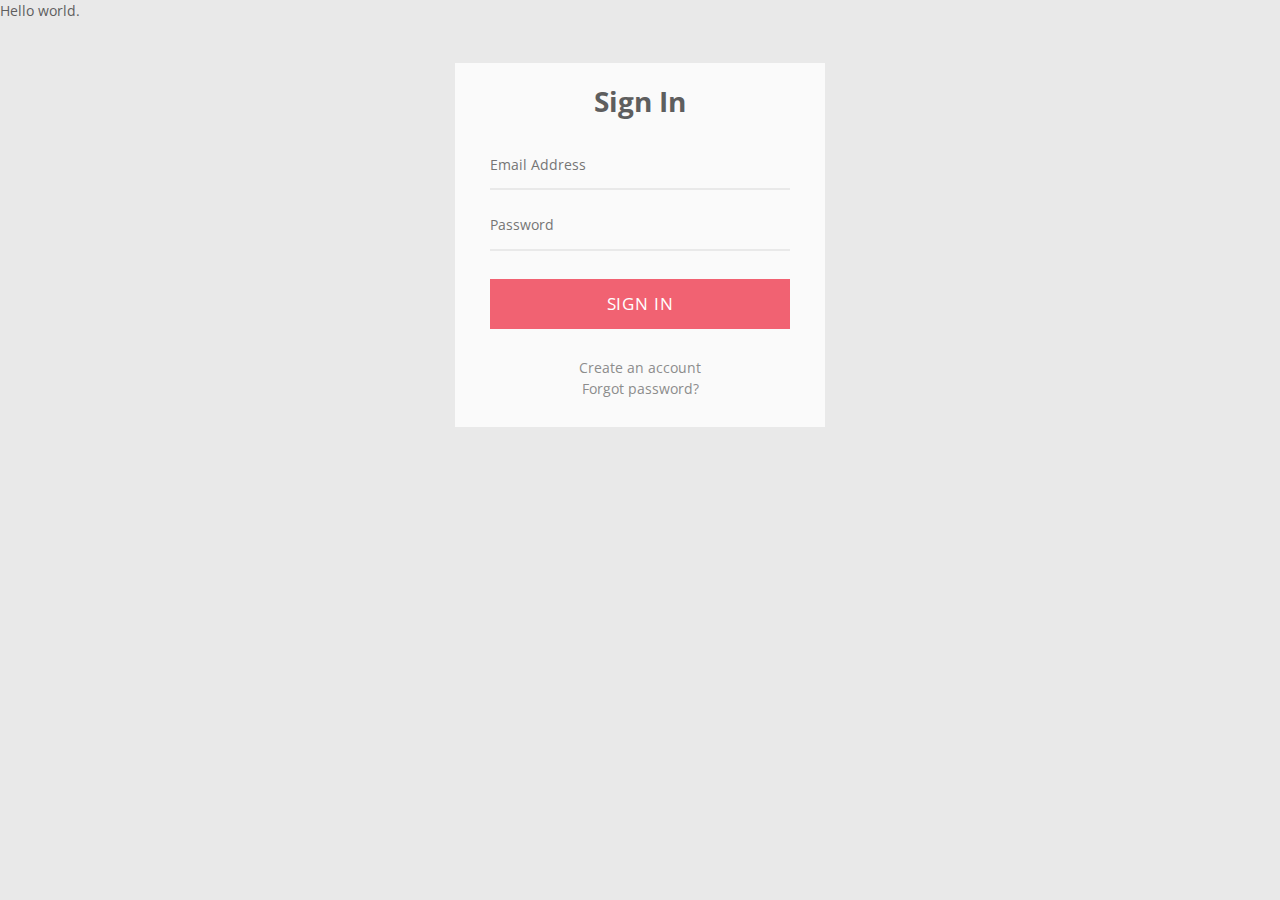
<file: index.html>
<!-- <!DOCTYPE html> -->
<html lang="en">
<head>
    <meta charset="UTF-8">
    <meta name="viewport" content="width=device-width, initial-scale=1.0">
    <meta http-equiv="X-UA-Compatible" content="ie=edge">
    <title>DDR-Board-Login</title>
    <link rel="stylesheet" type="text/css" href="design.css">
</head>
<body>
    Hello world.
    <div class="form-wrapper">
        <h1>Sign In</h1>
        <form>
          <div class="form-item">
            <label for="email"></label>
            <input type="email" name="email" required="required" placeholder="Email Address"></input>
          </div>
          <div class="form-item">
            <label for="password"></label>
            <input type="password" name="password" required="required" placeholder="Password"></input>
          </div>
          <div class="button-panel">
            <input type="submit" class="button" title="Sign In" value="Sign In"></input>
          </div>
        </form>
        <div class="form-footer">
          <p><a href="#">Create an account</a></p>
          <p><a href="#">Forgot password?</a></p>
        </div>
      </div>
</body>
</html>
</file>
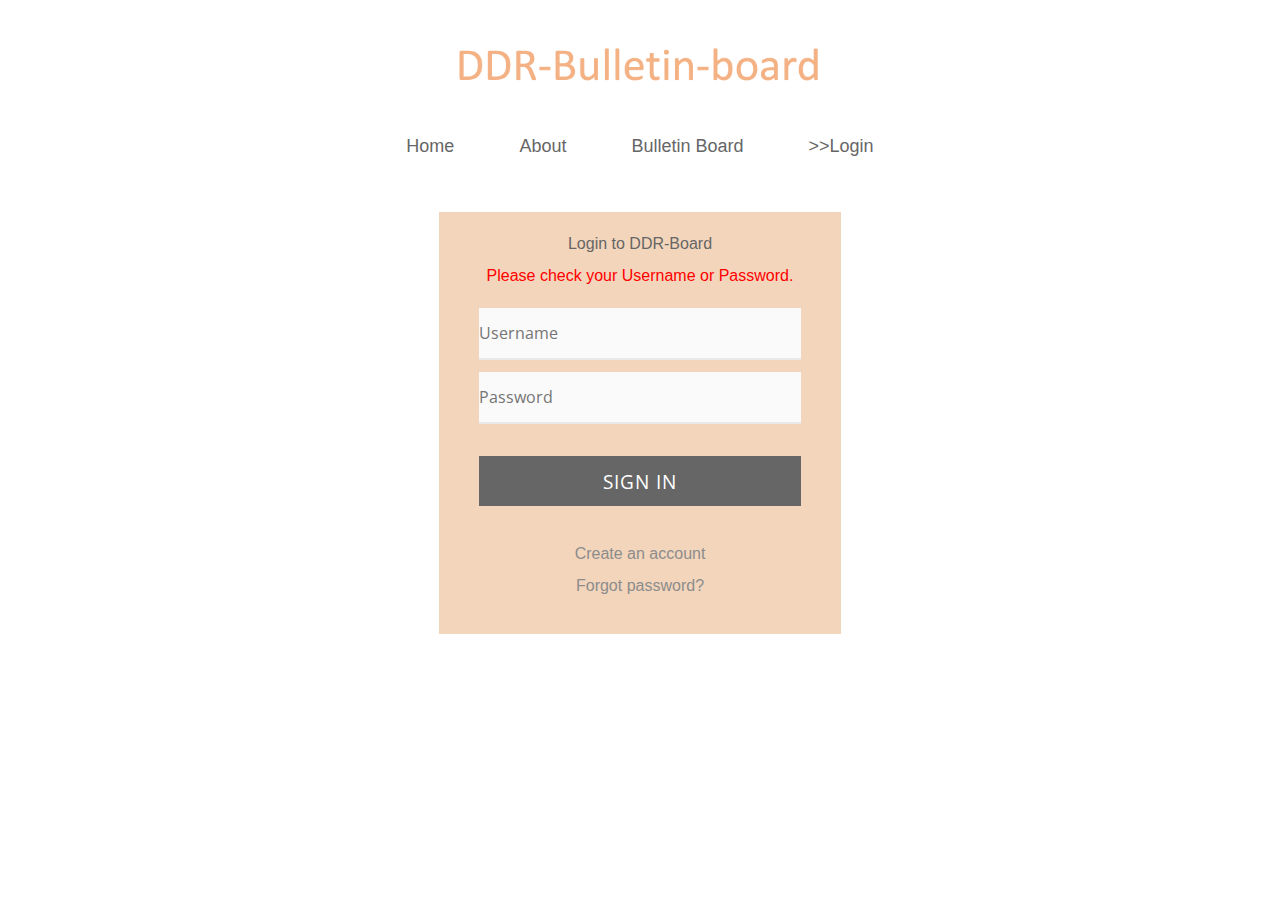
<file: templates/loginerr.html>
<!DOCTYPE html>
<html lang="en">
<head>
  <meta charset="UTF-8">
  <meta name="viewport" content="width=device-width, initial-scale=1.0">
  <meta http-equiv="X-UA-Compatible" content="ie=edge">
  <title>DDR-Board-Login</title>

  <link rel="stylesheet" type="text/css" href="/static/css/homestyle.css">
</head>
<header>
  <h1 id="logo"><a href="https://dodare-board.azurewebsites.net/"><img src="/static/images/logo.png" alt="DDR-Board"></a></h1>
</header>

<nav id="menubar">
  <ul>
  <li><a href="https://dodare-board.azurewebsites.net/">Home</a></li>
  <li><a href="https://dodare-board.azurewebsites.net/about">About</a></li>
  <li><a href="https://dodare-board.azurewebsites.net/bulletin-board">Bulletin Board</a></li>
  <li><a href="https://dodare-board.azurewebsites.net/login">>>Login</a></li>
  </ul>
</nav>

<body>
    <div class="form-wrapper">
        <div class=formtext>
          Login to DDR-Board<br>
          <font color="red">Please check your Username or Password.</font>
        </div>
        <form method="POST">
          <div class="form-item">
            <label for="user"></label>
            <input type="text" name="user" required="required" placeholder="Username"></input>
          </div>
          <div class="form-item">
            <label for="password"></label>
            <input type="password" name="password" required="required" placeholder="Password"></input>
          </div>
            <div class="button-panel">
              <input type="submit" class="button" title="Sign In" value="Sign In"></input>
            </div>
        </form>
        <div class="form-footer">
          <p><a href="#">Create an account</a></p>
          <p><a href="#">Forgot password?</a></p>
        </div>
      </div>
</body>
</html>
</file>
<file: static/css/homestyle.css>
@charset "utf-8";

@import url(https://fonts.googleapis.com/css?family=Open+Sans:400);

/*PC・タブレット・スマホ(全端末)共通設定
------------------------------------------------------------------------------------------------------------------------------------------------------*/

/*全体の設定
---------------------------------------------------------------------------*/
body {
	margin: 0px;
	padding: 0px;
	-webkit-text-size-adjust: none;
	color: #666;	/*全体の文字色*/
	font-family: "ヒラギノ角ゴ Pro W3", "Hiragino Kaku Gothic Pro", "メイリオ", sans-serif;
	font-size: 16px;	/*文字サイズ*/
	line-height: 2;		/*行間*/
	background: #fff;	/*背景色*/
}
h1,h2,h3,h4,p,ul,ol,li,dl,dt,dd,form,figure,form,select,input,textarea {margin: 0px;padding: 0px;font-size: 100%;font-weight: normal;}
ul {list-style-type: none;}
ol {padding-left: 40px;padding-bottom: 15px;}
img {border: none;max-width: 100%;height: auto;vertical-align: middle;}
table {border-collapse:collapse;font-size: 100%;border-spacing: 0;}
iframe {width: 100%;}

h5 {color: #e6823a}

/*リンク（全般）設定
---------------------------------------------------------------------------*/
a {
	color: #666;	/*リンクテキストの色*/
	transition: 0.3s;	/*マウスオン時の移り変わるまでの時間設定。0.3秒。*/
}
a:hover {
	color: #d08047;	/*マウスオン時の文字色*/
}

/*コンテナー（ホームページを囲む一番外側のブロック）
---------------------------------------------------------------------------*/
#container {
	max-width: 1400px;	/*ブロックの最大幅*/
	margin: 0 auto;
	padding: 0 3%;
}

/*ヘッダー（ロゴが入った最上段のブロック）
---------------------------------------------------------------------------*/
/*headerブロック*/
header {
	text-align: center;	/*内容を中央よせ*/
}
/*ロゴ画像設定*/
#logo img {
	width: 400px;	/*画像幅*/
	margin: 40px auto 40px;	/*ロゴの上と下に40pxスペースを空ける設定*/
}

/*トップページのメイン画像
---------------------------------------------------------------------------*/
/*画像ブロック*/
#mainimg img {
	border-radius: 10px;	/*角を丸くする指定。この１行を削除すれば角丸がなくなります。*/
	margin-bottom: 40px;	/*下に空けるスペース*/
}

/*メニュー
---------------------------------------------------------------------------*/
/*メニュー全体を囲むブロック*/
#menubar {
	text-align: center;		/*文字をセンタリング*/
	font-size: 18px;		/*文字サイズ*/
	margin-bottom: 40px;	/*下に空けるスペース*/
}
/*メニュー１個あたりの設定*/
#menubar li {
	display: inline;	/*横並びにする設定*/
}
#menubar li a {
	text-decoration: none;
	padding: 15px 30px;	/*各メニュー内の余白。上下に15px、左右に30pxあけるという意味。*/
}
/*マウスオン時の設定*/
#menubar li a:hover {
	color: #d08047;	/*文字色*/
	border-bottom: 4px solid #d08047;	/*下線の幅、線種、色*/
}

#menubar li a div {
	color: #e6823a;
}

/*コンテンツ（見出しバーや文字などが入っているブロック）
---------------------------------------------------------------------------*/
/*コンテンツのh2タグの設定*/
#contents h2 {
	clear: both;
	margin-bottom: 20px;
	color: #fff;		/*文字色*/
	padding: 10px 20px;	/*上下、左右への余白*/
	background: #d08047;	/*背景色*/
	border-radius: 10px;	/*角を丸くする指定。この１行を削除すれば角丸がなくなります。*/
}
/*コンテンツのh3タグの設定*/
#contents h3 {
	clear: both;
	margin-bottom: 20px;
	padding: 8px 20px;	/*上下、左右への余白*/
	background: #fff;	/*背景色*/
	border: 1px solid #ccc;	/*枠線の幅、線種、色*/
	border-radius: 10px;	/*角を丸くする指定。この１行を削除すれば角丸がなくなります。*/
}
/*コンテンツのp(段落)タグ設定*/
#contents p {
	padding: 0px 20px 20px;	/*上、左右、下への余白*/
}
/*他。微調整。*/
#contents p + p {
	margin-top: -5px;
}
#contents h2 + p,
#contents h3 + p {
	margin-top: -10px;
}
#contents section + section {
	margin-top: 30px;
}

/*Galleryページ
---------------------------------------------------------------------------*/
/*各ブロックごとの設定*/
.list {
	overflow: hidden;
	border-bottom: 1px solid #ccc;	/*下線の幅、線種、色*/
	padding: 20px;	/*ボックス内の余白*/
}
/*h4見出しの設定*/
.list h4 {
	color: #d08047;	/*文字色*/
}
/*画像の設定*/
.list img {
	width: 20%;			/*画像幅*/
	float: left;		/*画像を左に回り込み*/
	margin-right: 3%	/*画像の右側に空けるスペース*/
}
/*段落タグ*/
.list p {
	padding: 0 !important;
}

/*フッター(ページ最下部のcopyrightのパーツ)設定
---------------------------------------------------------------------------*/
footer {
	clear: both;
	text-align: center;	/*文字をセンタリング*/
	padding: 30px 0px 10px;	/*上、左右、下へのボックス内の余白*/
}
footer a {
	text-decoration: none;
	border: none;
}
footer .pr {
	display: block;
}

/*トップページ内「更新情報・お知らせ」ブロック
---------------------------------------------------------------------------*/
/*ブロック全体の設定*/
#new dl {
	padding: 0px 20px;	/*上下、左右へのブロック内の余白*/
	margin-bottom: 20px;	/*ブロックの下(外側)に空ける余白*/
}
/*日付設定*/
#new dt {
	font-weight: bold;	/*太字にする設定。標準がいいならこの行削除。*/
	float: left;
	width: 8em;
}
/*記事設定*/
#new dd {
	padding-left: 8em;
}

/*テーブル
---------------------------------------------------------------------------*/
/*テーブル１行目に入った見出し部分（※caption）*/
.ta1 caption {
	border: 1px solid #999;	/*テーブルの枠線の幅、線種、色*/
	border-bottom: none;	/*下線だけ消す*/
	text-align: left;		/*文字を左寄せ*/
	background: #eee;		/*背景色*/
	font-weight: bold;		/*太字に*/
	padding: 10px;			/*ボックス内の余白*/
}
/*テーブル１行目に入った見出し部分（※tamidashi）*/
.ta1 th.tamidashi {
	width: auto;
	text-align: left;	/*左よせ*/
	background: #eee;	/*背景色*/
}
/*ta1テーブルブロック設定*/
.ta1 {
	table-layout: fixed;
	width: 100%;
	margin: 0 auto 20px;
}
.ta1, .ta1 td, .ta1 th {
	word-break: break-all;
	border: 1px solid #999;	/*テーブルの枠線の幅、線種、色*/
	padding: 10px;			/*テーブル内の余白*/
}
/*テーブルの左側ボックス*/
.ta1 th {
	text-align: center;	/*センタリング*/
	width: 30%;			/*幅*/
}

/*トップページのNEWアイコン
---------------------------------------------------------------------------*/
.newicon {
	background: #F00;	/*背景色*/
	color: #FFF;		/*文字色*/
	font-size: 70%;
	line-height: 1.5;
	padding: 2px 5px;
	border-radius: 2px;
	margin: 0px 5px;
	vertical-align: text-top;
}

/*その他
---------------------------------------------------------------------------*/
.look {background: #e5e5e5;padding: 5px 10px;border-radius: 4px;}
.mb15,.mb1em {margin-bottom: 15px;}
.color1 {color: #d08047;}
.pr {font-size: 12px;}
.wl {width: 96%;}
.ws {width: 50%;}
.c {text-align: center;}
.r {text-align: right;}
.l {text-align: left;}

/* Form Layout */
.form-wrapper { background: #f3d5bb; margin: 3em auto;
	padding: 0 1em; max-width: 370px;
}

.formtext {text-align: center;padding: 1em 0;}

form {padding: 0 1.5em;}

.form-item {margin-bottom: 0.75em;width: 100%;}

.form-item input {background: #fafafa;border: none;
	border-bottom: 2px solid #e9e9e9;color: #666;
	font-family: 'Open Sans', sans-serif;font-size: 1em;
	height: 50px;transition: border-color 0.3s;width: 100%;
}

.form-item input:focus {border-bottom: 2px solid #c0c0c0;outline: none;}

.button-panel {margin: 2em 0 0;width: 100%;}

.button-panel .button {background: #666;border: none;color: #fff;
	cursor: pointer;height: 50px;font-family: 'Open Sans', sans-serif;
	font-size: 1.2em;letter-spacing: 0.05em;text-align: center;
	text-transform: uppercase;transition: background 0.3s ease-in-out;width: 100%;
}

.button-post {margin: 0 0 0;width: 100%;}
.button-post .button {background: #666;border: none;color: #fff;
	cursor: pointer;height: 40px;font-family: 'Open Sans', sans-serif;
	font-size: 1.2em;letter-spacing: 0.05em;text-align: center;
	text-transform: uppercase;transition: background 0.3s ease-in-out;width: 50%;
}

.button:hover {background: #d08047;}

.form-footer {font-size: 1em;padding: 2em 0;text-align: center;}

.form-footer a {color: #8c8c8c;text-decoration: none;transition: border-color 0.3s;}

.form-footer a:hover {border-bottom: 1px dotted #8c8c8c;}


/*画面幅580px以下の設定
------------------------------------------------------------------------------------------------------------------------------------------------------*/
@media screen and (max-width:580px){

/*全体の設定
---------------------------------------------------------------------------*/
body {
	font-size: 12px;	/*文字サイズ*/
	line-height: 1.5;	/*行間*/
}

/*メニュー
---------------------------------------------------------------------------*/
/*メニュー１個あたりの設定*/
#menubar li {
	display: block;	/*縦並びにする設定*/
	margin-bottom: 10px;
}
#menubar li a {
	text-decoration: none;
	padding: 8px 30px;	/*各メニュー内の余白。*/
}

/*Galleryページ
---------------------------------------------------------------------------*/
/*各ブロックごとの設定*/
.list {
	padding: 10px;	/*ボックス内の余白*/
}

/*その他
---------------------------------------------------------------------------*/
.ws,.wl {width: 94%;}

}
</file>
<file: design.css>
/* Fonts */
@import url(https://fonts.googleapis.com/css?family=Open+Sans:400);

/* fontawesome */
@import url(http://weloveiconfonts.com/api/?family=fontawesome);
[class*="fontawesome-"]:before {
  font-family: 'FontAwesome', sans-serif;
}

/* Simple Reset */
* { margin: 0; padding: 0; box-sizing: border-box; }

/* body */
body {
  background: #e9e9e9;
  color: #5e5e5e;
  font: 400 87.5%/1.5em 'Open Sans', sans-serif;
}

/* Form Layout */
.form-wrapper {
  background: #fafafa;
  margin: 3em auto;
  padding: 0 1em;
  max-width: 370px;
}

h1 {
  text-align: center;
  padding: 1em 0;
}

form {
  padding: 0 1.5em;
}

.form-item {
  margin-bottom: 0.75em;
  width: 100%;
}

.form-item input {
  background: #fafafa;
  border: none;
  border-bottom: 2px solid #e9e9e9;
  color: #666;
  font-family: 'Open Sans', sans-serif;
  font-size: 1em;
  height: 50px;
  transition: border-color 0.3s;
  width: 100%;
}

.form-item input:focus {
  border-bottom: 2px solid #c0c0c0;
  outline: none;
}

.button-panel {
  margin: 2em 0 0;
  width: 100%;
}

.button-panel .button {
  background: #f16272;
  border: none;
  color: #fff;
  cursor: pointer;
  height: 50px;
  font-family: 'Open Sans', sans-serif;
  font-size: 1.2em;
  letter-spacing: 0.05em;
  text-align: center;
  text-transform: uppercase;
  transition: background 0.3s ease-in-out;
  width: 100%;
}

.button:hover {
  background: #ee3e52;
}

.form-footer {
  font-size: 1em;
  padding: 2em 0;
  text-align: center;
}

.form-footer a {
  color: #8c8c8c;
  text-decoration: none;
  transition: border-color 0.3s;
}

.form-footer a:hover {
  border-bottom: 1px dotted #8c8c8c;
}
</file>
